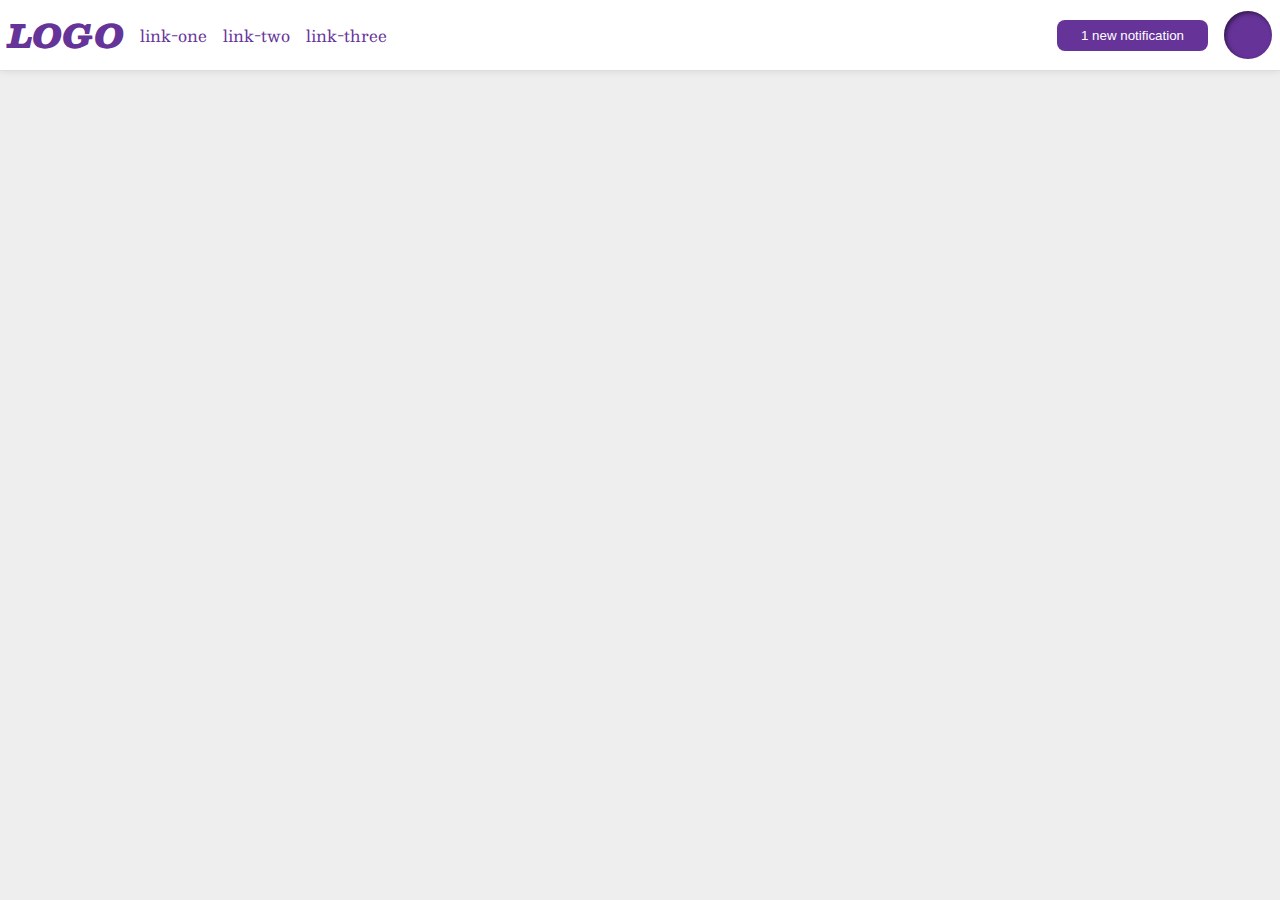
<file: flex/03-flex-header-2/index.html>
<!DOCTYPE html>
<html lang="en">
  <head>
    <meta charset="UTF-8">
    <meta http-equiv="X-UA-Compatible" content="IE=edge">
    <meta name="viewport" content="width=device-width, initial-scale=1.0">
    <title>Flex Header 2</title>
    <link rel="stylesheet" href="style.css">
  </head>
  <body>
    <div class="header">

      <div class = "left">
        <div class="logo">
          LOGO
        </div>

        <ul class="links">
          <li><a href="google.com">link-one</a></li>
          <li><a href="google.com">link-two</a></li>
          <li><a href="google.com">link-three</a></li>
        </ul> 
      </div>

      <div class="right">
        <button class="notifications">
          1 new notification
        </button>
        <div class="profile-image"></div>
     </div>

    </div>
  </body>
</html>
</file>
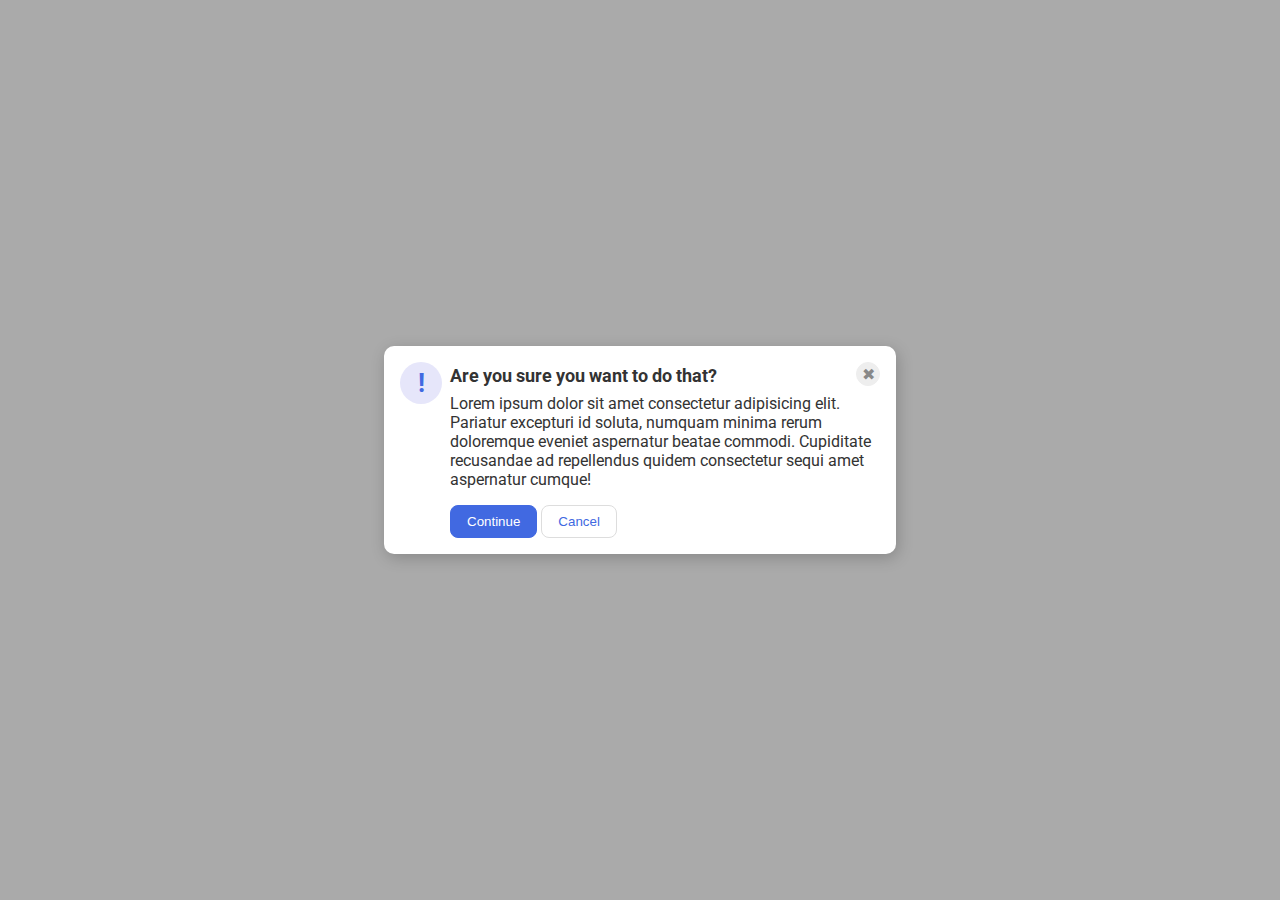
<file: flex/05-flex-modal/index.html>
<!DOCTYPE html>
<html lang="en">
  <head>
    <meta charset="UTF-8">
    <meta http-equiv="X-UA-Compatible" content="IE=edge">
    <meta name="viewport" content="width=device-width, initial-scale=1.0">
    <link rel="stylesheet" href="style.css">
    <title>Modal</title>
  </head>
  <body>
    <div class="modal">
      <div class="icon">!</div>
      <!--
        Added new container:
        This makes display flex for modal have 2 boxes: 1 for the icon, 2 for the content
      -->
      <div class = "container"> 

        <!--
          Expanded the div to be after button:
          This is because we want the content of the text and button to be next to eachother
          In a sense this combines it with flex allowing us to create space between
        -->
        
        <div class="header">
          Are you sure you want to do that?
          <button class="close-button">✖</button>
        </div>

        <div class="text">Lorem ipsum dolor sit amet consectetur adipisicing elit. Pariatur excepturi id soluta, numquam minima rerum doloremque eveniet aspernatur beatae commodi. Cupiditate recusandae ad repellendus quidem consectetur sequi amet aspernatur cumque!</div>
        <button class="continue">Continue</button>
        <button class="cancel">Cancel</button>
      </div>
    </div>
  </body>
</html>
</file>
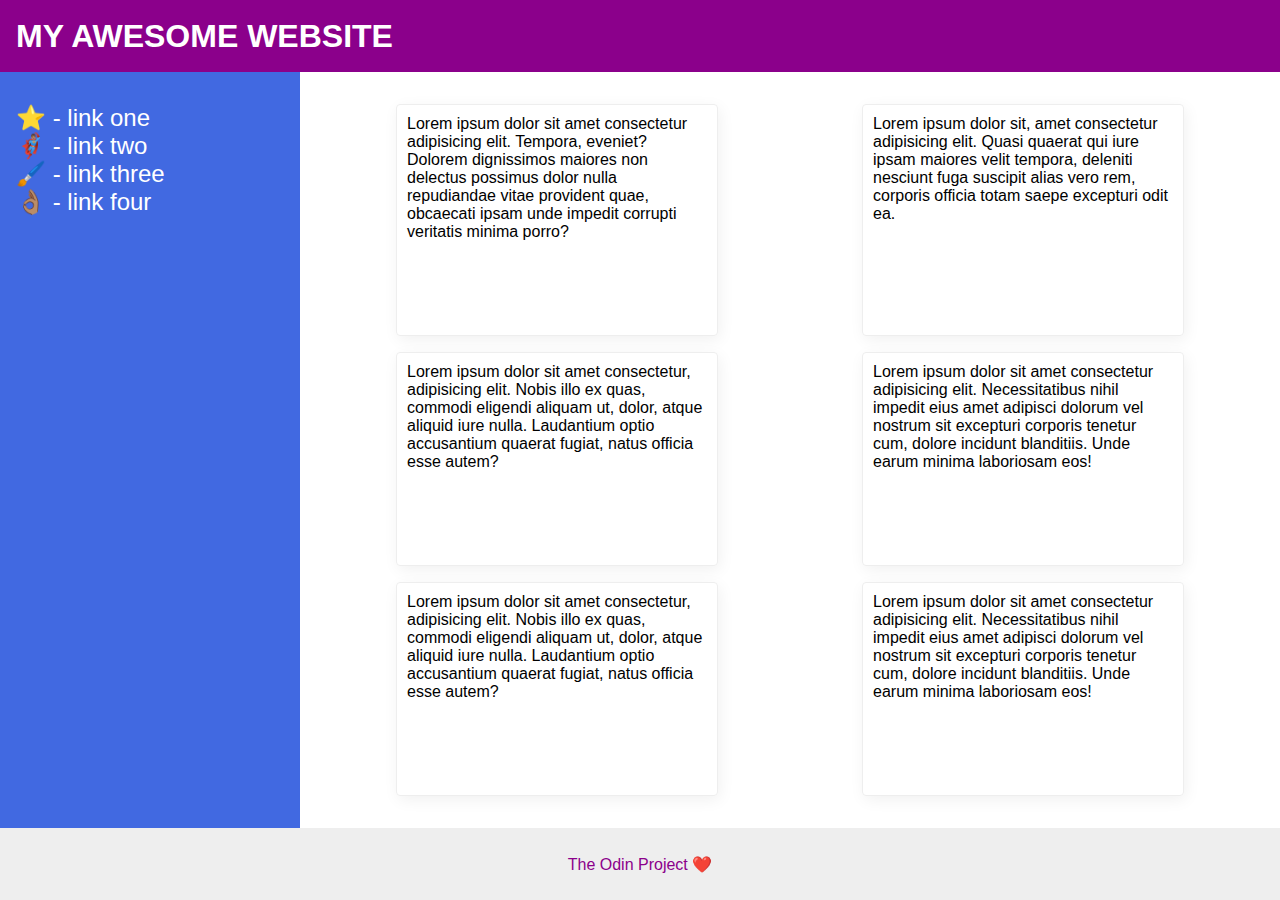
<file: flex/07-flex-layout-2/index.html>
<!DOCTYPE html>
<html lang="en">
  <head>
    <meta charset="UTF-8">
    <meta http-equiv="X-UA-Compatible" content="IE=edge">
    <meta name="viewport" content="width=device-width, initial-scale=1.0">
    <title>The Holy Grail</title>
    <link rel="stylesheet" href="style.css">
  </head>

  <body class = "layout">

    <div class="header">
      MY AWESOME WEBSITE
    </div>

    <div class = "container">
      <div class="sidebar">
        <ul>
          <li><a href="#">⭐ - link one</a></li>
          <li><a href="#">🦸🏽‍♂️ - link two</a></li>
          <li><a href="#">🖌️ - link three</a></li>
          <li><a href="#">👌🏽 - link four</a></li>
        </ul>
      </div>
      
      <div class = "cardset">
        <div class="card">Lorem ipsum dolor sit amet consectetur adipisicing elit. Tempora, eveniet? Dolorem dignissimos maiores non delectus possimus dolor nulla repudiandae vitae provident quae, obcaecati ipsam unde impedit corrupti veritatis minima porro?</div>
        <div class="card">Lorem ipsum dolor sit, amet consectetur adipisicing elit. Quasi quaerat qui iure ipsam maiores velit tempora, deleniti nesciunt fuga suscipit alias vero rem, corporis officia totam saepe excepturi odit ea.</div>
        <div class="card">Lorem ipsum dolor sit amet consectetur, adipisicing elit. Nobis illo ex quas, commodi eligendi aliquam ut, dolor, atque aliquid iure nulla. Laudantium optio accusantium quaerat fugiat, natus officia esse autem?</div>
        <div class="card">Lorem ipsum dolor sit amet consectetur adipisicing elit. Necessitatibus nihil impedit eius amet adipisci dolorum vel nostrum sit excepturi corporis tenetur cum, dolore incidunt blanditiis. Unde earum minima laboriosam eos!</div>
        <div class="card">Lorem ipsum dolor sit amet consectetur, adipisicing elit. Nobis illo ex quas, commodi eligendi aliquam ut, dolor, atque aliquid iure nulla. Laudantium optio accusantium quaerat fugiat, natus officia esse autem?</div>
        <div class="card">Lorem ipsum dolor sit amet consectetur adipisicing elit. Necessitatibus nihil impedit eius amet adipisci dolorum vel nostrum sit excepturi corporis tenetur cum, dolore incidunt blanditiis. Unde earum minima laboriosam eos!</div>
      </div>
    </div>

    <div class="footer">
      The Odin Project ❤️
    </div>

  </body>

</html>
</file>
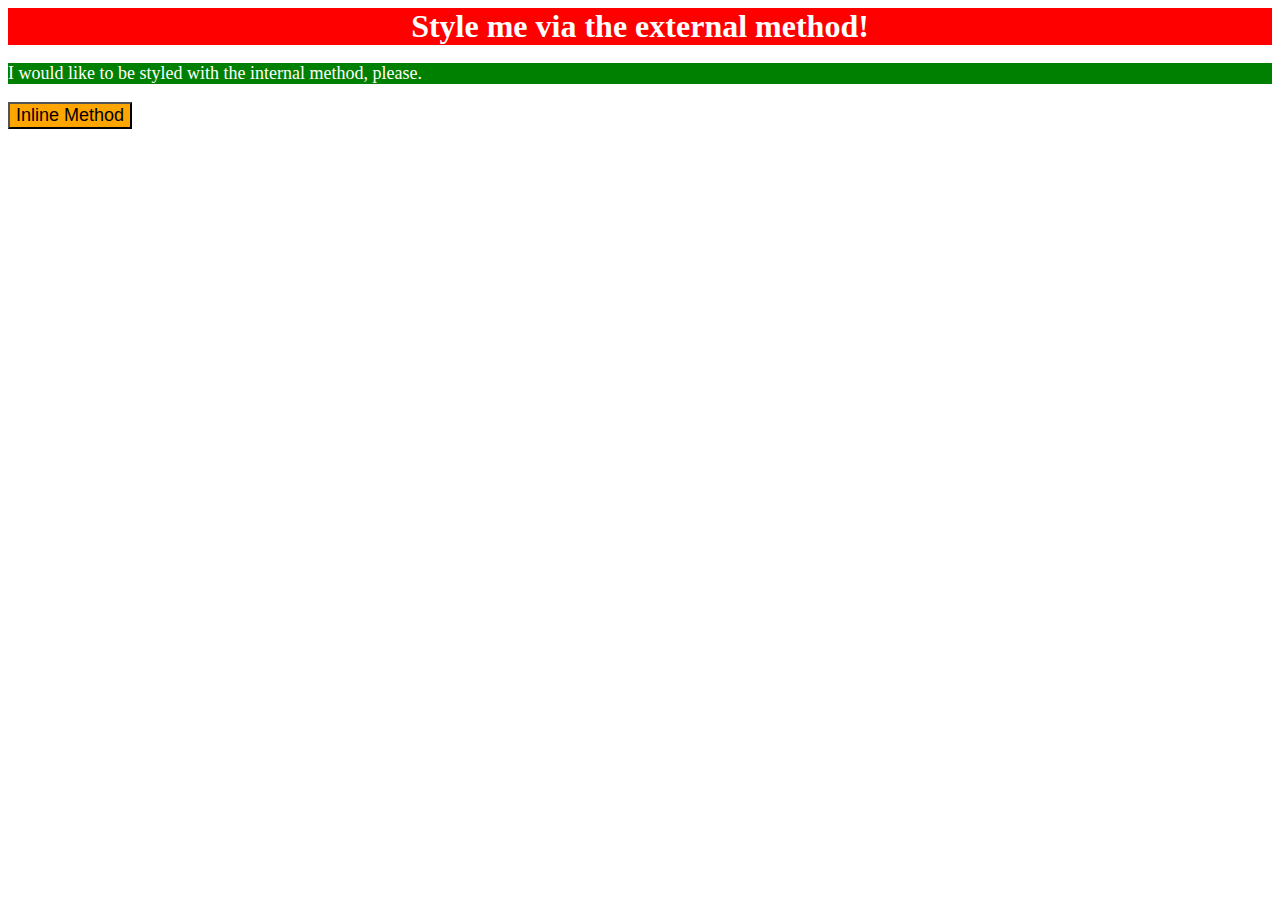
<file: foundations/01-css-methods/index.html>
<!DOCTYPE html>
<html lang="en">
  <head>
    <meta charset="UTF-8">
    <meta http-equiv="X-UA-Compatible" content="IE=edge">
    <meta name="viewport" content="width=device-width, initial-scale=1.0">
    <title>Methods for Adding CSS</title>
    <link rel="stylesheet" href="style.css">
  </head>
  <style>
    p {
      background-color: green;
      color: white;
      font-size: 18px;
    }

  </style>
  <body>
    <div>Style me via the external method!</div>
    <p>I would like to be styled with the internal method, please.</p>
    <button style = "background-color: orange; font-size: 18px;">Inline Method</button>
  </body>
</html>
</file>
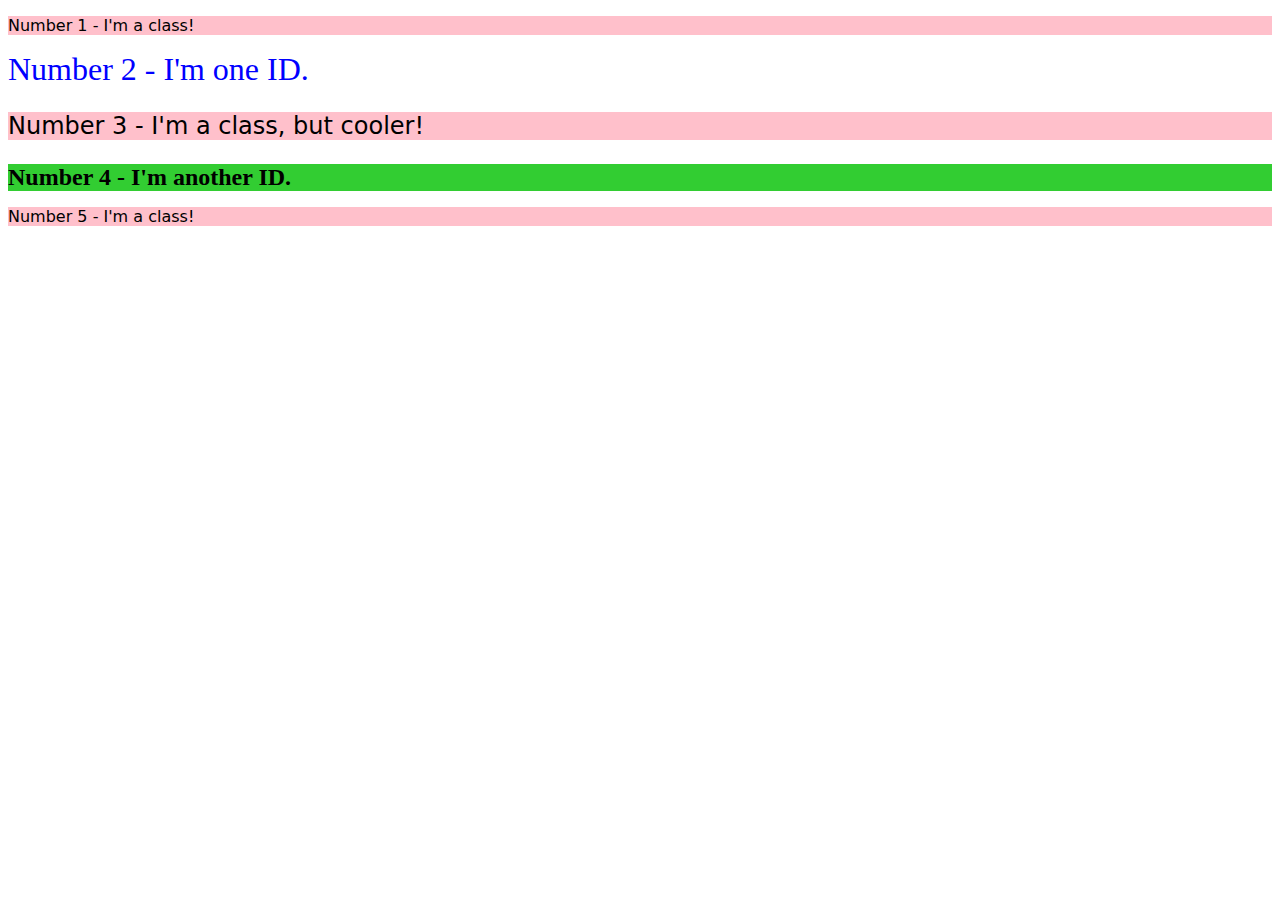
<file: foundations/02-class-id-selectors/index.html>
<!DOCTYPE html>
<html lang="en">
  <head>
    <meta charset="UTF-8">
    <meta http-equiv="X-UA-Compatible" content="IE=edge">
    <meta name="viewport" content="width=device-width, initial-scale=1.0">
    <title>Class and ID Selectors</title>
    <link rel="stylesheet" href="style.css">
  </head>
  <body>
    <p class = "odd" >Number 1 - I'm a class!</p>
    <div class = "blue">Number 2 - I'm one ID.</div>
    <p class = "odd resize" >Number 3 - I'm a class, but cooler!</p>
    <div class = "green">Number 4 - I'm another ID.</div>
    <p class ="odd" >Number 5 - I'm a class!</p>
  </body>
</html>
</file>
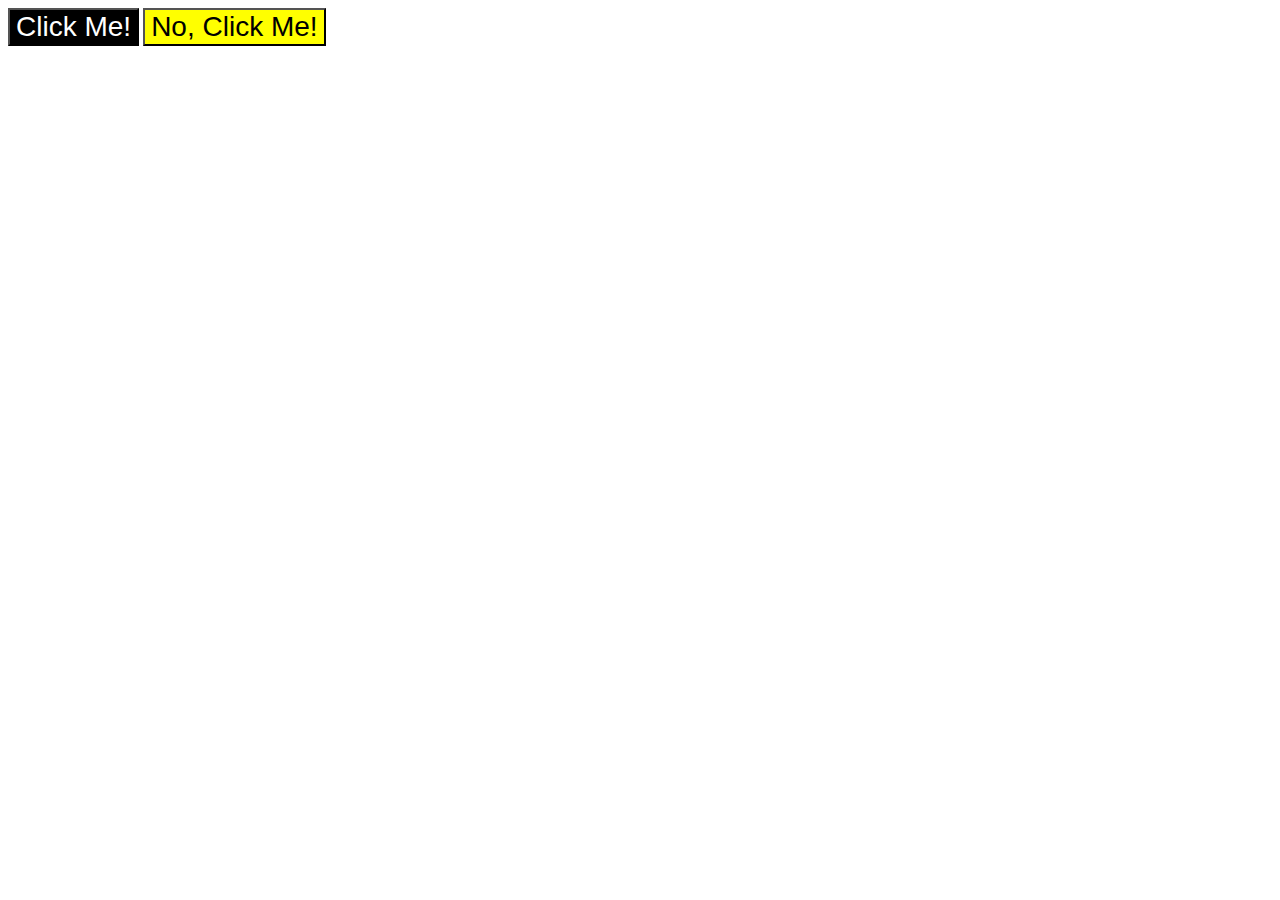
<file: foundations/03-grouping-selectors/index.html>
<!DOCTYPE html>
<html lang="en">
  <head>
    <meta charset="UTF-8">
    <meta http-equiv="X-UA-Compatible" content="IE=edge">
    <meta name="viewport" content="width=device-width, initial-scale=1.0">
    <title>Grouping Selectors</title>
    <link rel="stylesheet" href="style.css">
  </head>
  <body>
    <button class = "one both">Click Me!</button>
    <button class = "two both">No, Click Me!</button>
  </body>
</html>
</file>
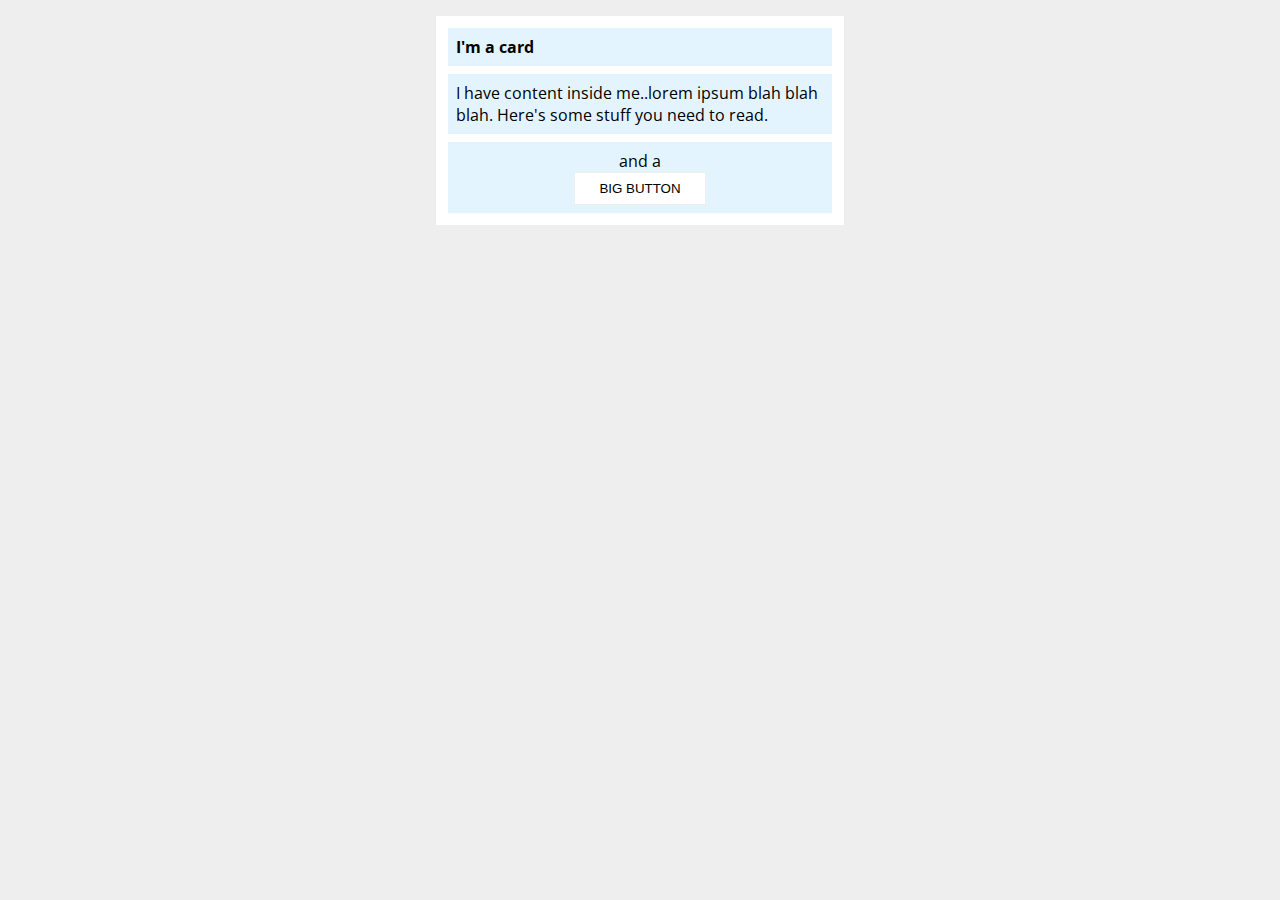
<file: margin-and-padding/02-margin-and-padding-2/index.html>
<!DOCTYPE html>
<html lang="en">
  <head>
    <meta charset="UTF-8">
    <meta http-equiv="X-UA-Compatible" content="IE=edge">
    <meta name="viewport" content="width=device-width, initial-scale=1.0">
    <title>Margin and Padding exercise 2</title>
    <link rel="stylesheet" href="style.css">
    <link rel="preconnect" href="https://fonts.googleapis.com">
<link rel="preconnect" href="https://fonts.gstatic.com" crossorigin>
<link href="https://fonts.googleapis.com/css2?family=Libre+Baskerville&family=Open+Sans:wght@300&display=swap" rel="stylesheet">
  </head>
  <body>
    <div class="card">
      <h1 class="title">I'm a card</h1>
      <div class="content">I have content inside me..lorem ipsum blah blah blah. Here's some stuff you need to read.</div>
      <div class="button-container">and a <button>BIG BUTTON</button></div>
    </div>
  </body>
</html>
</file>
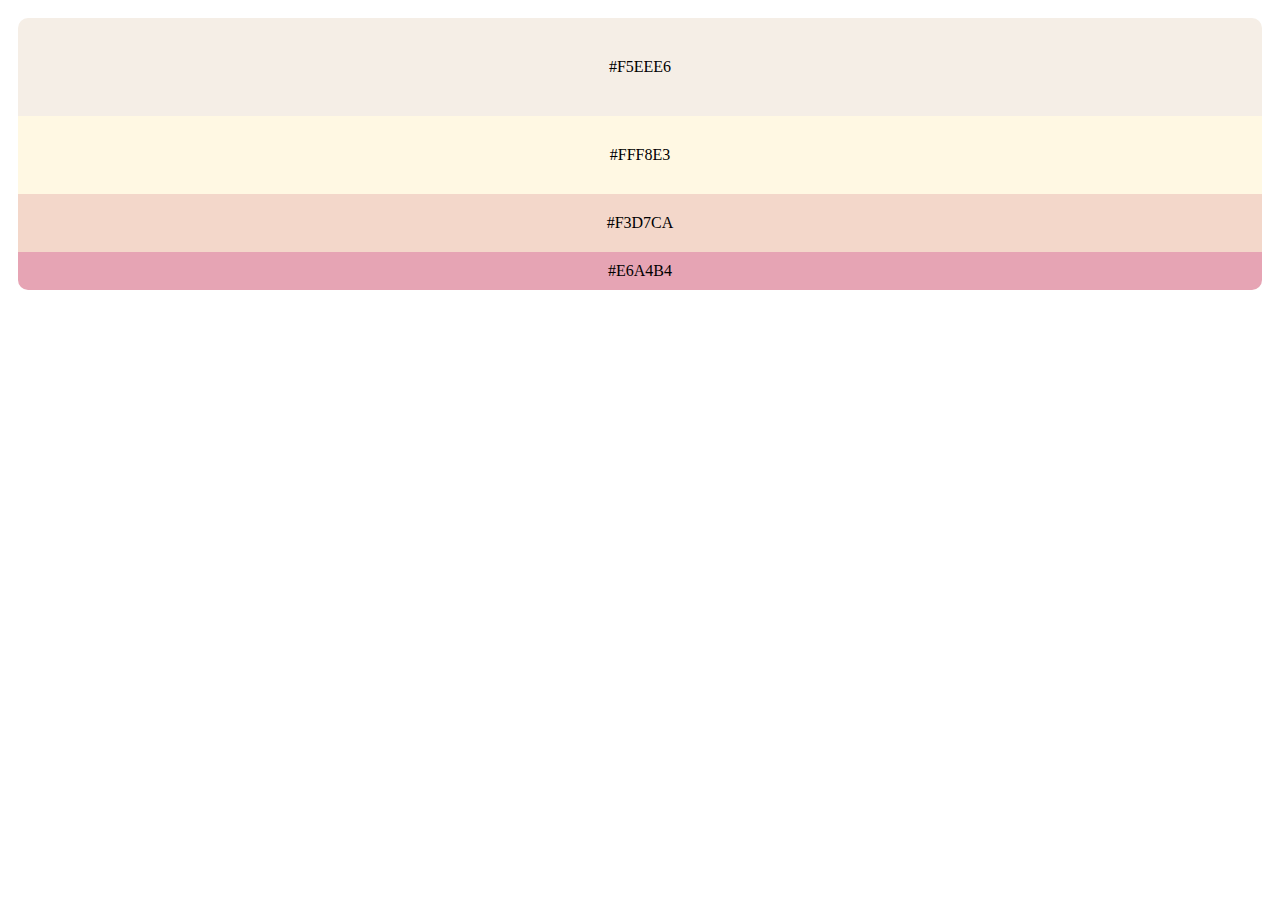
<file: margin-and-padding/02-margin-and-padding-2/palette.html>
<!DOCTYPE html>
<html lang="en">
<head>
    <meta charset="UTF-8">
    <meta http-equiv="X-UA-Compatible" content="IE=edge">
    <meta name="viewport" content="width=device-width, initial-scale=1.0">
    <title>Document</title>
</head>
<style>
    .card{
        background-color:;
        padding: 10px;
        text-align:center;
    }
    .one{
        background-color: #F5EEE6;
        padding: 40px;
        margin: 0px;
        border-top-left-radius: 10px;  /* Rounded bottom-left corner */
        border-top-right-radius: 10px; /* Rounded bottom-right corner */
    }
    .two {
        background-color: #FFF8E3;
        padding: 30px;
        margin: 0px;
    }
    .three{
        background-color: #F3D7CA;
        padding: 20px;
        margin: 0px;
    }
    .four{
        background-color:#E6A4B4;
        padding: 10px;
        margin: 0px;
        border-bottom-left-radius: 10px;  /* Rounded bottom-left corner */
        border-bottom-right-radius: 10px; /* Rounded bottom-right corner */
    }
</style>
<body>
    <div class = "card">
        <p class = "one">#F5EEE6</h1>
        <p class = "two">#FFF8E3</h1>
        <p class = "three">#F3D7CA</h1>
        <p class = "four">#E6A4B4</h1>
    </div>
</body>
</html>
</file>
<file: flex/03-flex-header-2/style.css>
/* this is some magical font-importing.  
you'll learn about it later. */
@import url('https://fonts.googleapis.com/css2?family=Besley:ital,wght@0,400;1,900&display=swap');

body {
  margin: 0;
  background: #eee;
  font-family: Besley, serif;
}

.header {
  background: white;
  border-bottom: 1px solid #ddd;
  box-shadow: 0 0 8px rgba(0,0,0,.1);
}

.profile-image {
  background: rebeccapurple;
  box-shadow: inset 2px 2px 4px rgba(0,0,0,.5);
  border-radius: 50%;
  width: 48px;
  height: 48px;
}

.logo {
  color: rebeccapurple;
  font-size: 32px;
  font-weight: 900;
  font-style: italic;
}

button {
  border: none;
  border-radius: 8px;
  background: rebeccapurple;
  color: white;
  padding: 8px 24px;
}

a {
  /* this removes the line under our links */
  text-decoration: none;
  color: rebeccapurple;
}

ul {
  list-style-type: none;
  display: flex;
  margin: 0px;
  padding: 0px;
  gap: 16px;
}

.header{
  display: flex;
  justify-content: space-between;
  padding: 8px;
}

.left , .right {
  display: flex;
  align-items: center;
  gap: 16px;
}
</file>
<file: flex/05-flex-modal/style.css>
@import url('https://fonts.googleapis.com/css2?family=Roboto:wght@400;700&display=swap');

html, body {
  height: 100%;
}

body {
  font-family: Roboto, sans-serif;
  margin: 0;
  background: #aaa;
  color: #333;
  /* I'll give you this one for free lol */
  display: flex;
  align-items: center;
  justify-content: center;
}

.modal {
  background: white;
  width: 480px;
  border-radius: 10px;
  box-shadow: 2px 4px 16px rgba(0,0,0,.2);
}

.icon {
  color: royalblue;
  font-size: 26px;
  font-weight: 700;
  background: lavender;
  width: 42px;
  height: 42px;
  border-radius: 50%;
  display: flex;
  align-items: center;
  justify-content: center;
}

.close-button {
  background: #eee;
  border-radius: 50%;
  color: #888;
  font-weight: 400;
  font-size: 16px;
  height: 24px;
  width: 24px;
  display: flex;
  align-items: center;
  justify-content: center;
  border: 1px solid #eee;
  padding: 0;
}

button {
  cursor: pointer;
  padding: 8px 16px;
  border-radius: 8px;
}

button.continue {
  background: royalblue;
  border: 1px solid royalblue;
  color: white;
}

button.cancel {
  background: white;
  border: 1px solid #ddd;
  color: royalblue;
}

.modal {
  display: flex;
  padding: 16px;
  gap: 8px;
}
.icon{
  flex-shrink: 0;
}

.header {
  display: flex;
  justify-content: space-between;
  align-items: flex-end;
  font-size: large;
  font-weight: 700;
  margin-bottom: 8px;
  
}

.text {
  margin-bottom: 16px;
}
</file>
<file: flex/07-flex-layout-2/style.css>
body {
  font-family: -apple-system, BlinkMacSystemFont, 'Segoe UI', Roboto, Oxygen, Ubuntu, Cantarell, 'Open Sans', 'Helvetica Neue', sans-serif;
  margin: 0;
  min-height: 100vh;
}

.header {
  height: 72px;
  background: darkmagenta;
  color: white;
}

.footer {
  height: 72px;
  background: #eee;
  color: darkmagenta;
}

.sidebar {
  width: 300px;
  background: royalblue;
  box-sizing: border-box;
}

.card {
  border: 1px solid #eee;
  box-shadow: 2px 4px 16px rgba(0,0,0,.06);
  border-radius: 4px;
}
/*My code here*/
.header {
  font-size: 32px;
  font-weight: 900;
  display: flex;
  align-items: center;
  padding-left: 16px;
}

.container {
  display: flex;
  flex-grow: 1;
}

.sidebar {
  padding: 16px;
}

.sidebar > * {
  display: flex;
  flex-direction: column;
  padding: 0px;
  width: 300px;
}



.cardset {
  display: flex;
  flex-wrap: wrap;
  justify-content: space-around;
  padding: 32px;
  gap: 16px;
}

.cardset > * {
  flex-basis: 33.33333%;
}



.card {
  padding: 10px;
  flex-grow: 1;
  max-width: 300px;
}

 

.layout{
  display: flex;
  flex-direction: column;
  justify-content:space-between;
}

.footer {
  display: flex;
  justify-content: center;
  align-items: center;
}

li{
  list-style: none;
}
a {
  font-size: 24px;
  color: white;
  text-decoration: none;
}
</file>
<file: foundations/01-css-methods/style.css>
div {
    background-color: red;
    color: white;
    font-size: 32px;
    text-align: center;
    font-weight: bold;
}
</file>
<file: foundations/02-class-id-selectors/style.css>
.odd {
    background-color: pink;
    font-family: Verdana, "DejaVu Sans", sans-serif;
}

.blue {
    color: blue;
    font-size: 32px;
}

.resize{
    font-size: 24px;
}

.green{
    background-color: limegreen;
    font-size: 24px;
    font-weight: bold;
}
</file>
<file: foundations/03-grouping-selectors/style.css>
.one{
    background-color: black;
    color: white;

}

.two {
    background-color: yellow;

}

.both{
    font-size: 28px;
    font-family: 'Helvetica', 'Times New Roman', 'sans-serif';

}
</file>
<file: margin-and-padding/02-margin-and-padding-2/style.css>
body {
  background: #eee;
  font-family: "Open Sans", sans-serif;
}

.card {
  width: 400px;
  background: #fff;
  margin: 16px auto;
  padding: 4px;
}

.title {
  background: #e3f4ff;
  font-size: 16px;
  padding: 8px;
  margin: 8px;
}

.content {
  background: #e3f4ff;
  padding: 8px;
  margin: 8px;
}

.button-container {
  background: #e3f4ff;
  text-align: center;
  padding: 8px;
  margin: 8px;
}

button {
  display: block;
  margin: 0 auto;
  background: white;
  border: 1px solid #eee;
  padding: 8px 24px;
}
</file>
